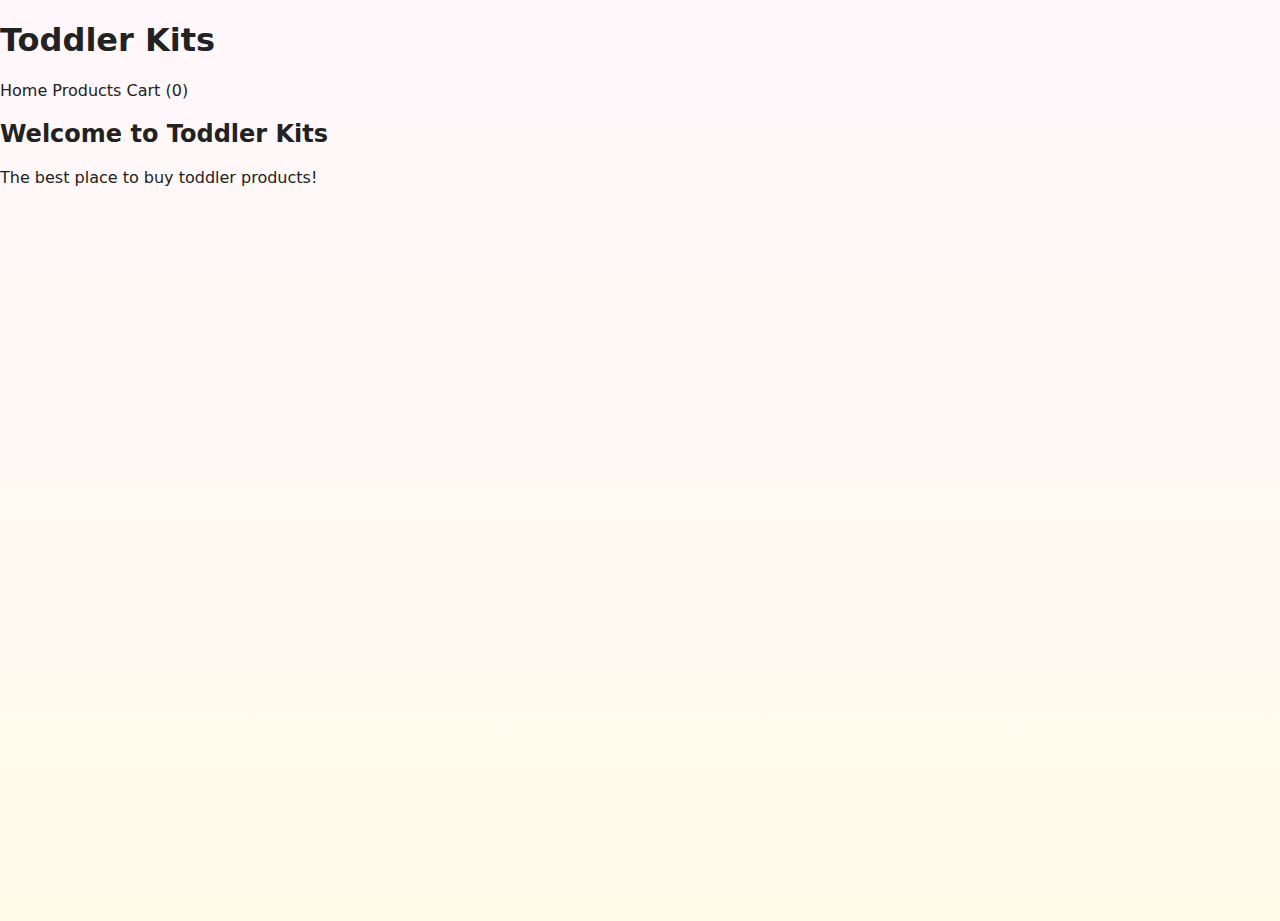
<file: index.html>
<!DOCTYPE html>
<html>
<head>
  <title>Toddler Kits</title>
  <link rel="stylesheet" href="styles.css">
</head>

<body>
<header>
  <h1>Toddler Kits</h1>
  <nav>
    <a href="index.html">Home</a>
    <a href="products.html">Products</a>
    <a href="cart.html">Cart (<span id="cart-count">0</span>)</a>
  </nav>
</header>

<div class="container">
  <h2>Welcome to Toddler Kits</h2>
  <p>The best place to buy toddler products!</p>
</div>

<script src="main.js"></script>
</body>
</html>
</file>
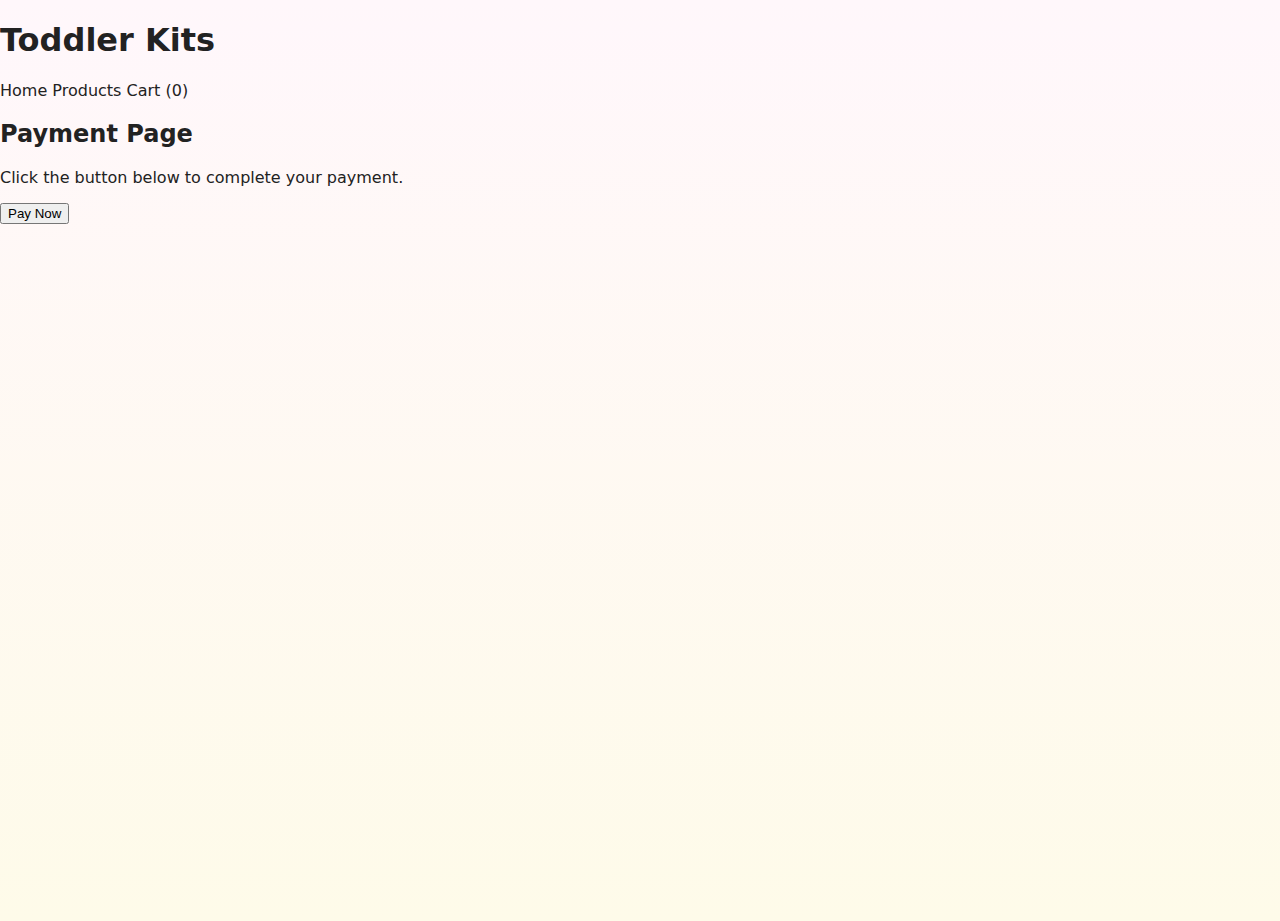
<file: payments.html>
<!DOCTYPE html>
<html>
<head>
  <title>Payment - Toddler Kits</title>
  <link rel="stylesheet" href="styles.css">
</head>

<body>
<header>
  <h1>Toddler Kits</h1>
  <nav>
    <a href="index.html">Home</a>
    <a href="products.html">Products</a>
    <a href="cart.html">Cart (<span id="cart-count">0</span>)</a>
  </nav>
</header>

<div class="container">
  <h2>Payment Page</h2>
  <p>Click the button below to complete your payment.</p>
  <button onclick="makePayment()">Pay Now</button>
</div>

<script src="main.js"></script>
</body>
</html>
</file>
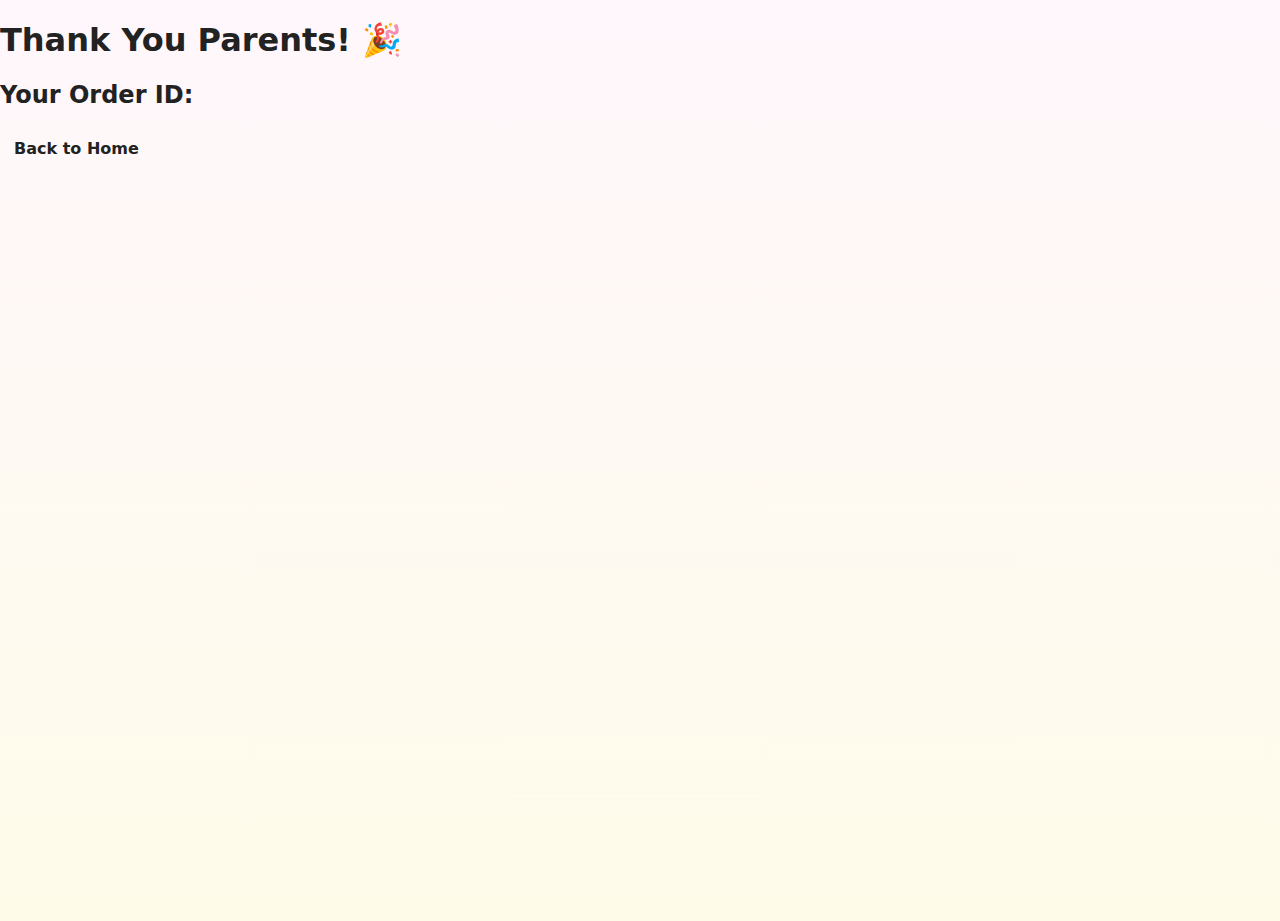
<file: thankyou.html>
<!DOCTYPE html>
<html lang="en">
<head>
    <meta charset="UTF-8">
    <meta name="viewport" content="width=device-width, initial-scale=1.0">
    <title>Thank You | Toddler Kits</title>
    <link rel="stylesheet" href="styles.css">
</head>

<body>

<section class="thankyou-section">
    <h1>Thank You Parents! 🎉</h1>

    <h2>Your Order ID:</h2>
    <p id="order-id" class="order-id"></p>

    <a href="index.html" class="btn">Back to Home</a>
</section>

<script>
const params = new URLSearchParams(window.location.search);
document.getElementById("order-id").textContent = params.get("orderId");
</script>

</body>
</html>
</file>
<file: styles.css>
/* ============ Base & Reset ============ */
:root{
  --bg:#fff7fb;
  --accent1:#ff7aa2; /* pink */
  --accent2:#ffd166; /* yellow */
  --accent3:#6ad1ff; /* sky */
  --accent4:#9b8cff; /* purple */
  --muted:#6b6b6b;
  --card:#ffffff;
  --radius:14px;
  --shadow: 0 8px 22px rgba(24,24,24,0.07);
  --glass: rgba(255,255,255,0.7);
  --max-width:1100px;
}

*{box-sizing:border-box}
html,body{height:100%;margin:0;background:linear-gradient(180deg,#fff7fb 0%, #fefbe9 100%);font-family:Inter, ui-sans-serif, system-ui, -apple-system, "Segoe UI", Roboto, "Helvetica Neue", Arial; color:#222}
a { text-decoration:none; color:inherit; }

/* ============ Header ============ */
.site-header{
  display:flex;align-items:center;justify-content:space-between;
  padding:18px 24px; max-width:var(--max-width);margin:18px auto;border-radius:12px;
}
.brand{display:flex;align-items:center;gap:12px}
.logo-bubble{
  width:56px;height:56px;border-radius:12px;background:linear-gradient(135deg,var(--accent3),var(--accent4));
  display:flex;align-items:center;justify-content:center;color:white;font-weight:700;font-size:18px;box-shadow:var(--shadow);
}
.brand-title{font-size:18px;margin:0}
.brand-sub{font-size:12px;color:var(--muted);margin:0}

/* nav */
.nav{display:flex;gap:12px}
.nav-link{padding:8px 12px;border-radius:10px;color:#3a3a3a;font-weight:600;transition:all .18s}
.nav-link:hover{transform:translateY(-2px);background:rgba(255,255,255,0.6);box-shadow:var(--shadow)}

/* ============ Hero ============ */
.hero{display:flex;gap:28px;align-items:center;max-width:var(--max-width);margin:24px auto;padding:20px;border-radius:18px;background:linear-gradient(90deg,#fff,#fff9ff);box-shadow:var(--shadow)}
.hero-left{flex:1;padding:10px}
.hero-right{flex:1;display:flex;align-items:center;justify-content:center}
.hero-art{max-width:420px;width:100%;border-radius:12px;box-shadow:0 12px 36px rgba(100,30,100,0.06)}
.hero-title{font-size:32px;margin:0 0 10px;color:#4b275a}
.hero-desc{color:var(--muted);margin-bottom:16px}
.hero-cta{display:flex;gap:12px;margin-bottom:10px}
.btn{display:inline-block;padding:10px 14px;border-radius:12px;font-weight:700;cursor:pointer;border:none}
.btn-primary{background:linear-gradient(90deg,var(--accent4),var(--accent3));color:white;box-shadow:0 8px 18px rgba(155,140,255,0.25)}
.btn-ghost{background:transparent;border:2px dashed rgba(0,0,0,0.06);color:#5c4b6b}
.features-list{display:flex;gap:12px;list-style:none;margin-top:16px;padding:0}
.features-list li{background:linear-gradient(90deg,#fff,#fff);padding:8px 10px;border-radius:10px;box-shadow:0 6px 18px rgba(0,0,0,0.03);font-weight:600;color:#6b6b6b}

/* ============ Cards ============ */
.section-title{font-size:22px;margin:8px 0 12px;color:#4a2f5c;text-align:center}
.card-grid{display:grid;grid-template-columns:repeat(auto-fit,minmax(200px,1fr));gap:18px;padding:18px}
.mini-card{background:var(--card);border-radius:12px;padding:12px;text-align:center;box-shadow:var(--shadow)}
.mini-card img{width:100%;height:140px;object-fit:cover;border-radius:10px}
.price-row{margin-top:10px;font-weight:800;color:#3b2b5a}

/* ============ Products ============ */
.products-hero{text-align:center;padding:20px}
.products-grid{max-width:var(--max-width);margin:0 auto;display:grid;grid-template-columns:repeat(auto-fit,minmax(240px,1fr));gap:18px;padding:20px}
.product{background:var(--card);padding:14px;border-radius:14px;box-shadow:var(--shadow);display:flex;flex-direction:column;gap:10px}
.product img{width:100%;height:170px;object-fit:cover;border-radius:10px}
.product h3{margin:0;font-size:18px;color:#40244e}
.muted{color:var(--muted);font-size:13px;margin:0}
.product-bottom{display:flex;justify-content:space-between;align-items:center;margin-top:auto}
.price{font-weight:800;color:#2d2340}
.actions{display:flex;gap:8px}
.btn-small{padding:8px 10px;border-radius:10px;font-weight:700}

/* ============ Cart ============ */
.cart-section{max-width:var(--max-width);margin:20px auto;padding:14px}
.cart-layout{display:flex;gap:18px;align-items:flex-start}
.cart-list{flex:1;display:flex;flex-direction:column;gap:12px}
.cart-item{background:linear-gradient(180deg,#fff,#fffef8);padding:12px;border-radius:12px;display:flex;justify-content:space-between;align-items:center;box-shadow:0 8px 20px rgba(0,0,0,0.05)}
.cart-item img{width:72px;height:72px;object-fit:cover;border-radius:10px;margin-right:12px}
.cart-side{width:320px}
.summary-card{background:var(--card);padding:16px;border-radius:12px;box-shadow:var(--shadow)}
.summary-items{max-height:220px;overflow:auto;margin-bottom:10px}
.summary-total{font-size:20px;font-weight:800;color:#3b2850;margin-bottom:12px}
.summary-actions .full{width:100%}

/* ============ Checkout ============ */
.checkout-section{max-width:var(--max-width);margin:20px auto;padding:18px}
.checkout-grid{display:grid;grid-template-columns:1fr 340px;gap:18px}
.payment-form{background:var(--card);padding:18px;border-radius:12px;box-shadow:var(--shadow)}
.payment-form label{display:block;margin-top:8px;font-weight:700}
.payment-form input,.payment-form textarea,.payment-form select{width:100%;padding:10px;border-radius:8px;border:1px solid #eee;margin-top:6px}

/* ============ Thank you ============ */
.thank-page{display:flex;align-items:center;justify-content:center;height:70vh}
.thank-card{background:linear-gradient(180deg,#fff,#fff9ff);padding:28px;border-radius:16px;text-align:center;box-shadow:var(--shadow);max-width:420px}
.thank-art{width:120px;margin-bottom:14px}
.order-badge{margin:14px 0;padding:10px;border-radius:10px;background:linear-gradient(90deg,var(--accent2),#fff);font-weight:800}

/* ============ Footer ============ */
.site-footer{max-width:var(--max-width);margin:26px auto;padding:18px;border-radius:12px;display:flex;justify-content:space-between;color:var(--muted)}

/* ============ Utilities ============ */
.full{display:block}
.btn-outline{background:transparent;border:2px solid #e7d9ff;color:#5b3e7a}
.btn-ghost{background:transparent;border:2px dashed rgba(0,0,0,0.06)}
.btn-primary:hover{transform:translateY(-4px);}

/* responsive */
@media (max-width:900px){
  .hero{flex-direction:column;padding:12px}
  .checkout-grid{grid-template-columns:1fr}
  .cart-layout{flex-direction:column}
  .cart-side{width:100%}
  .site-header{flex-direction:column;gap:12px}
}
</file>
